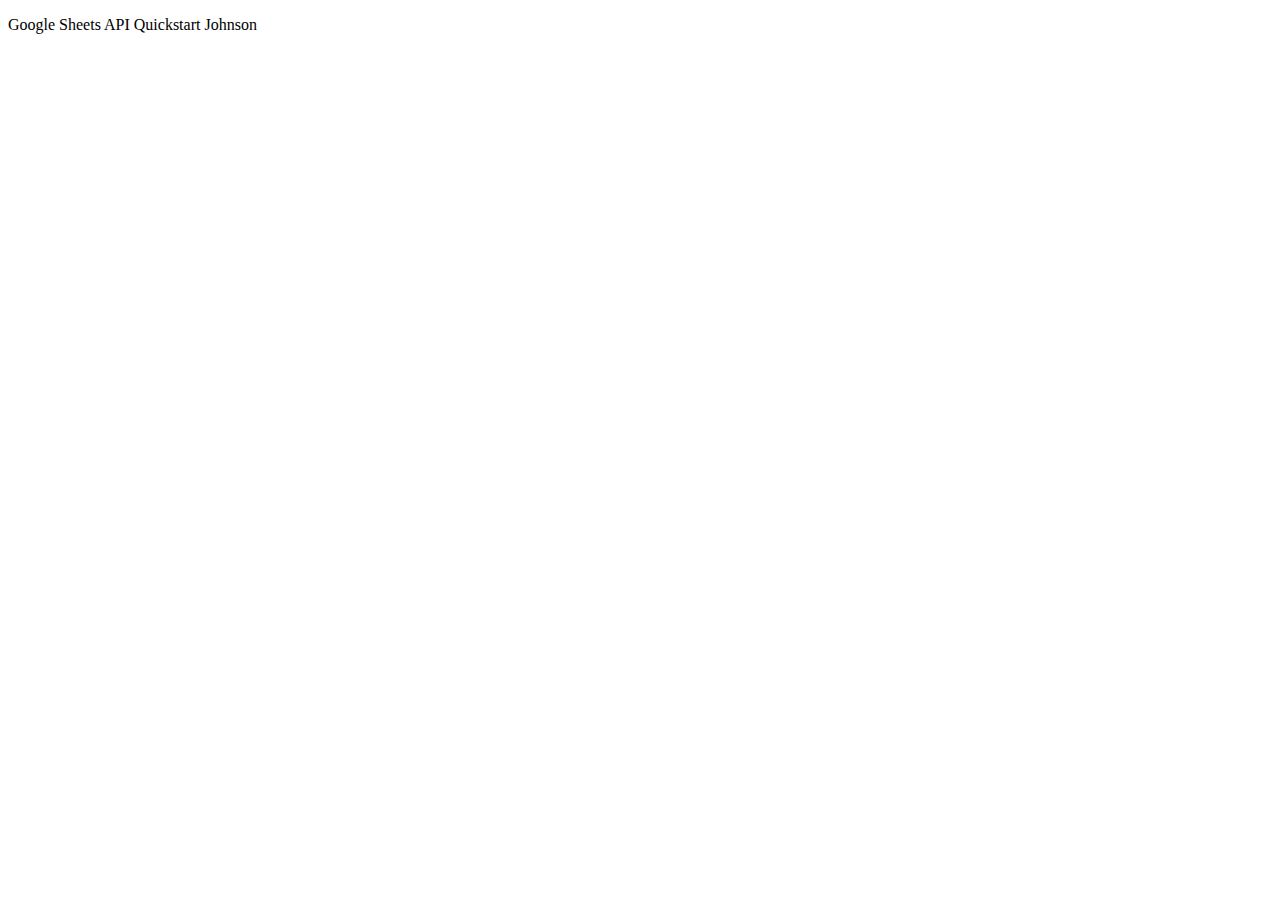
<file: index.html>
<!DOCTYPE html>
<html>
  <head>
    <title>Google Sheets API Quickstart</title>
    <meta charset="utf-8" />
  </head>
  <body>
    <p>Google Sheets API Quickstart Johnson</p>

    <!--Add buttons to initiate auth sequence and sign out-->
    <button id="authorize_button" style="display: none;">Authorize</button>
    <button id="signout_button" style="display: none;">Sign Out</button>

    <pre id="content" style="white-space: pre-wrap;"></pre>

    <script type="text/javascript">
      // Client ID and API key from the Developer Console
      var CLIENT_ID = '713500500772-agahgcffh7fe392jvqlgv1id45jn3jbt.apps.googleusercontent.com';
      var API_KEY = 'AIzaSyBFPMVRLd_D3K7LpJbVjGVMWJVmA_05_x4';

      // Array of API discovery doc URLs for APIs used by the quickstart
      var DISCOVERY_DOCS = ["https://sheets.googleapis.com/$discovery/rest?version=v4"];

      // Authorization scopes required by the API; multiple scopes can be
      // included, separated by spaces.
      var SCOPES = "https://www.googleapis.com/auth/spreadsheets.readonly";

      var authorizeButton = document.getElementById('authorize_button');
      var signoutButton = document.getElementById('signout_button');
      
      /**
       *  On load, called to load the auth2 library and API client library.
       */
      function handleClientLoad() {
        gapi.load('client:auth2', initClient);
        test()
      }

      /**
       *  Initializes the API client library and sets up sign-in state
       *  listeners.
       */
      function initClient() {
        gapi.client.init({
          apiKey: API_KEY,
          clientId: CLIENT_ID,
          discoveryDocs: DISCOVERY_DOCS,
          scope: SCOPES
        }).then(function () {
          // Listen for sign-in state changes.
          gapi.auth2.getAuthInstance().isSignedIn.listen(updateSigninStatus);

          // Handle the initial sign-in state.
          updateSigninStatus(gapi.auth2.getAuthInstance().isSignedIn.get());
          authorizeButton.onclick = handleAuthClick;
          signoutButton.onclick = handleSignoutClick;
        }, function(error) {
          appendPre(JSON.stringify(error, null, 2));
        });
      }

      /**
       *  Called when the signed in status changes, to update the UI
       *  appropriately. After a sign-in, the API is called.
       */
      function updateSigninStatus(isSignedIn) {
        if (isSignedIn) {
          authorizeButton.style.display = 'none';
          signoutButton.style.display = 'block';
          listMajors();
        } else {
          authorizeButton.style.display = 'block';
          signoutButton.style.display = 'none';
        }
      }

      /**
       *  Sign in the user upon button click.
       */
      function handleAuthClick(event) {
        gapi.auth2.getAuthInstance().signIn();
      }

      /**
       *  Sign out the user upon button click.
       */
      function handleSignoutClick(event) {
        gapi.auth2.getAuthInstance().signOut();
      }

      /**
       * Append a pre element to the body containing the given message
       * as its text node. Used to display the results of the API call.
       *
       * @param {string} message Text to be placed in pre element.
       */
      function appendPre(message) {
        var pre = document.getElementById('content');
        var textContent = document.createTextNode(message + '\n');
        pre.appendChild(textContent);
      }

      /**
       * Print the names and majors of students in a sample spreadsheet:
       * https://docs.google.com/spreadsheets/d/1BxiMVs0XRA5nFMdKvBdBZjgmUUqptlbs74OgvE2upms/edit
       */
      function listMajors() {
        gapi.client.sheets.spreadsheets.values.get({
          spreadsheetId: '1BxiMVs0XRA5nFMdKvBdBZjgmUUqptlbs74OgvE2upms',
          range: 'Class Data!A2:E',
        }).then(function(response) {
          var range = response.result;
          if (range.values.length > 0) {
            appendPre('Name, Major:');
            for (i = 0; i < range.values.length; i++) {
              var row = range.values[i];
              // Print columns A and E, which correspond to indices 0 and 4.
              appendPre(row[0] + ', ' + row[4]);
            }
          } else {
            appendPre('No data found.');
          }
        }, function(response) {
          appendPre('Error: ' + response.result.error.message);
        });
      }
      function test() {
        gapi.client.sheets.spreadsheets.values.get({
          spreadsheetId: '1BxiMVs0XRA5nFMdKvBdBZjgmUUqptlbs74OgvE2upms',
          range: 'Class Data!A2:E',
        }).then(function(response) {
          var range = response.result;
          if (range.values.length > 0) {
            appendPre('Name, Major:');
            for (i = 0; i < range.values.length; i++) {
              var row = range.values[i];
              // Print columns A and E, which correspond to indices 0 and 4.
              appendPre(row[0] + ', ' + row[4]);
            }
          } else {
            appendPre('No data found.');
          }
        }, function(response) {
          appendPre('Error: ' + response.result.error.message);
        });
      }

    </script>

    <script async defer src="https://apis.google.com/js/api.js"
      onload="this.onload=function(){};handleClientLoad()"
      onreadystatechange="if (this.readyState === 'complete') this.onload()">
    </script>
  </body>
</html>
</file>
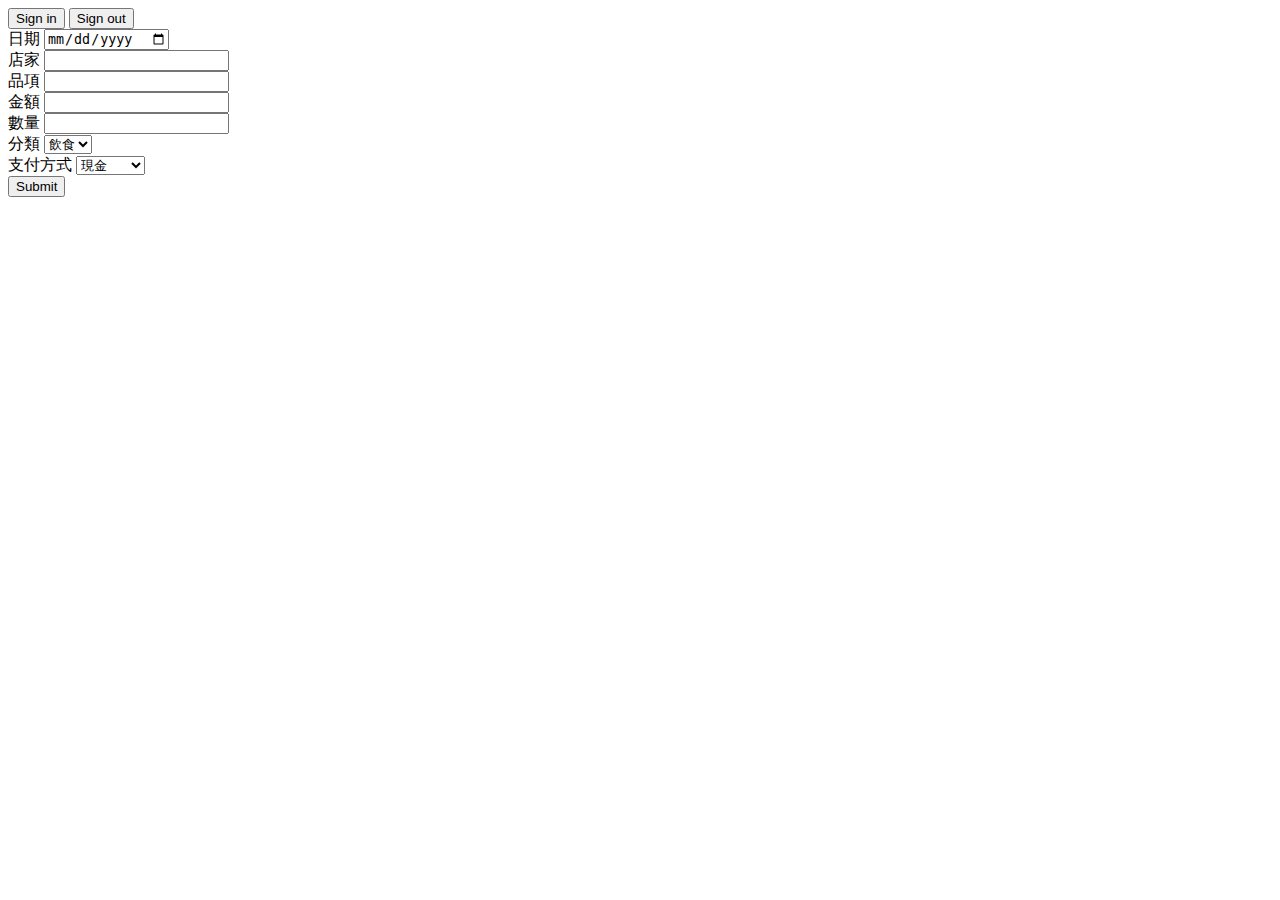
<file: index_append.html>
<html>
  <head>
    <meta charset="utf-8">
  </head>
  <body>
    <!--
    BEFORE RUNNING:
    ---------------
    1. If not already done, enable the Google Sheets API
       and check the quota for your project at
       https://console.developers.google.com/apis/api/sheets
    2. Get access keys for your application. See
       https://developers.google.com/api-client-library/javascript/start/start-js#get-access-keys-for-your-application
    3. For additional information on authentication, see
       https://developers.google.com/sheets/api/quickstart/js#step_2_set_up_the_sample
    -->
    <script>
    function makeApiCall(form_data) {
      var params = {
        // The ID of the spreadsheet to update.
        spreadsheetId: '10ic42nGTKXvf8NNxtzi85pz47trX2A2DAwTfdodVvDA',  // TODO: Update placeholder value.

        // The A1 notation of a range to search for a logical table of data.
        // Values will be appended after the last row of the table.
        range: 'sheet1',  // TODO: Update placeholder value.
        // How the input data should be interpreted.
        valueInputOption: 'RAW',  // TODO: Update placeholder value.
        // How the input data should be inserted.
        insertDataOption: 'INSERT_ROWS',  // TODO: Update placeholder value.
      };

      var valueRangeBody = {
        // TODO: Add desired properties to the request body.
        'range': 'sheet1',
        'majorDimension': 'ROWS', //log each entry as a new row (vs column)
        'values': [form_data] //convert the object's values to an array
      };

      var request = gapi.client.sheets.spreadsheets.values.append(params, valueRangeBody);
      request.then(function(response) {
        // TODO: Change code below to process the `response` object:
        console.log(response.result);
      }, function(reason) {
        console.error('error: ' + reason.result.error.message);
      });
    }

    function initClient() {
      var API_KEY = 'AIzaSyDpz6EmHPsxrzcs_H4Q8RI4YjHyYzvyxNA';  // TODO: Update placeholder with desired API key.

      var CLIENT_ID = '713500500772-agahgcffh7fe392jvqlgv1id45jn3jbt.apps.googleusercontent.com';  // TODO: Update placeholder with desired client ID.

      // TODO: Authorize using one of the following scopes:
      //   'https://www.googleapis.com/auth/drive'
      //   'https://www.googleapis.com/auth/drive.file'
      //   'https://www.googleapis.com/auth/spreadsheets'
      var SCOPE = 'https://www.googleapis.com/auth/spreadsheets';

      gapi.client.init({
        'apiKey': API_KEY,
        'clientId': CLIENT_ID,
        'scope': SCOPE,
        'discoveryDocs': ['https://sheets.googleapis.com/$discovery/rest?version=v4'],
      }).then(function() {
        gapi.auth2.getAuthInstance().isSignedIn.listen(updateSignInStatus);
        updateSignInStatus(gapi.auth2.getAuthInstance().isSignedIn.get());
      });
    }

    function handleClientLoad() {
      gapi.load('client:auth2', initClient);
    }

    function updateSignInStatus(isSignedIn) {
      if (isSignedIn) {
        makeApiCall();
      }
    }

    function handleSignInClick(event) {
      gapi.auth2.getAuthInstance().signIn();
    }

    function handleSignOutClick(event) {
      gapi.auth2.getAuthInstance().signOut();
    }
    </script>
    <script async defer src="https://apis.google.com/js/api.js"
      onload="this.onload=function(){};handleClientLoad()"
      onreadystatechange="if (this.readyState === 'complete') this.onload()">
    </script>
  
    <button id="signin-button" onclick="handleSignInClick()">Sign in</button>
    <button id="signout-button" onclick="handleSignOutClick()">Sign out</button><br>
    <!---->
 
    <form>
      <label for="date">日期</label>
      <input type="date" name="date" id="date" /><br>
      <label for="name">店家</label>
      <input type="text" name="name" id="name" /><br>
      <label for="item">品項</label>
      <input type="text" name="item" id="item" /><br>
      <label for="price">金額</label>
      <input type="number" name="price" id="price" /><br>
      <label for="amount">數量</label>
      <input type="number" name="amount" id="amount" /><br>

      <label for="catalog">分類</label>
      <select name="catalog">
        <option value="飲食">飲食</option>
        <option value="日用">日用</option>
        <option value="飲料">飲料</option>
      </select><br>

      <label for="payment">支付方式</label>
      <select name="payment">
        <option value="現金">現金</option>
        <option value="信用卡">信用卡</option>
        <option value="Linepay">Linepay</option>
      </select><br>

      
      <button type="submit">Submit</button>
    </form>
         <script type="text/javascript">
            function handleSubmit(event) {
                event.preventDefault();
                const data = new FormData(event.target);
                const value = Object.fromEntries(data.entries());
                var formdatas=[]
                
                formdatas.push(value['date'])
                formdatas.push(value['name'])
                formdatas.push(value['item'])
                formdatas.push(value['price'])
                formdatas.push(value['amount'])
                formdatas.push(value['catalog'])
                formdatas.push(value['payment'])
                makeApiCall(formdatas)
              }
                const form = document.querySelector('form');
                form.addEventListener('submit', handleSubmit);
              </script>
     
  </body>
</html>
</file>
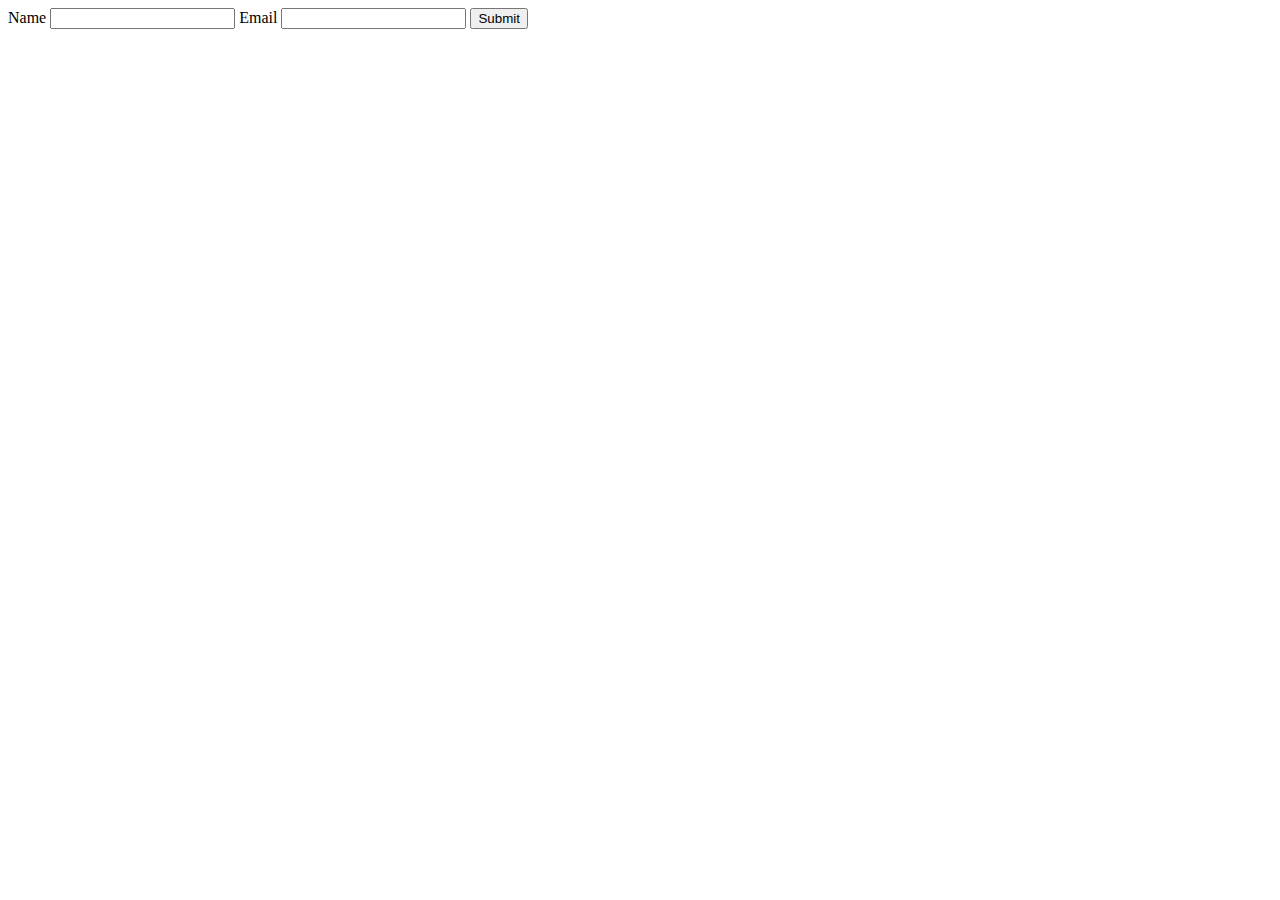
<file: test_form.html>
<!DOCTYPE html>
<html>
<head>
  <title>getElementById example</title>


</head>
<body>
  <!--p id="para">Some text here</p>
  <button onclick="changeColor('blue');">blue</button>
  <button onclick="changeColor('red');">red</button-->
    <form>
          <label for="name">Name</label>
          <input type="text" name="name" id="name" />
        
         <label for="email">Email</label>
            <input type="email" name="email" id="email" />
        
            <button type="submit">Submit</button>
          </form>
</body>
<script type="text/javascript">
function handleSubmit(event) {
    event.preventDefault();
    const data = new FormData(event.target);
    const value = Object.fromEntries(data.entries());
    console.log({ value });
  }
    const form = document.querySelector('form');
    form.addEventListener('submit', handleSubmit);
  </script>
</html>
</file>
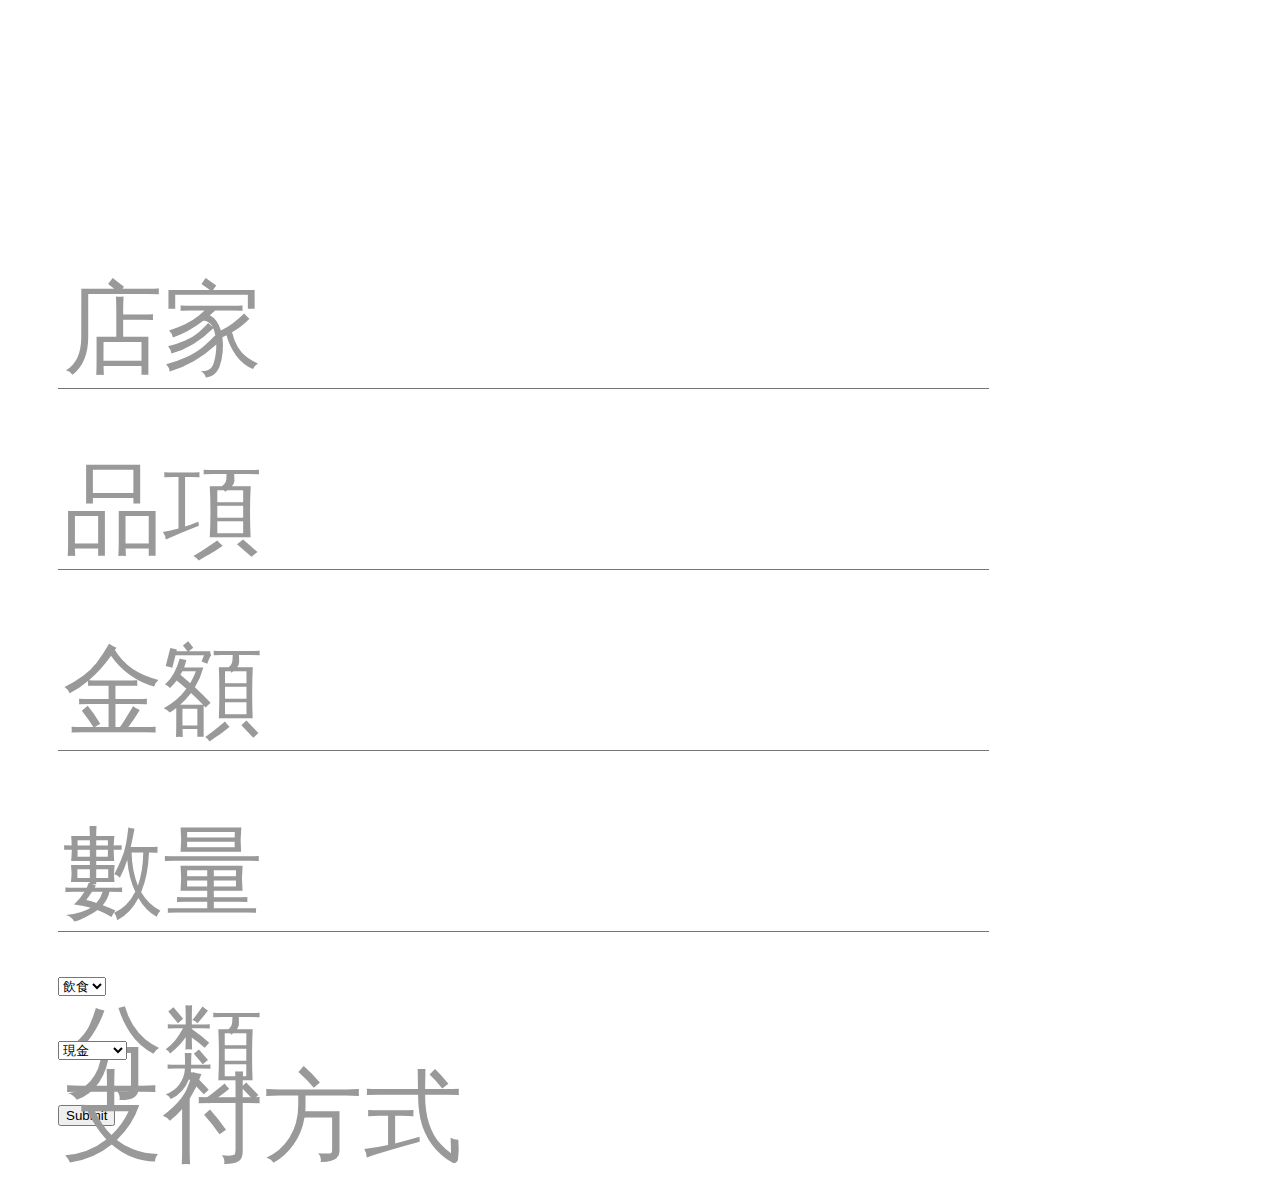
<file: public/form_design.html>
<html>
  <head>
    <link rel="stylesheet" href="mystyle.css">
    <meta charset="utf-8">
  </head>
  <body>
    <div class="container">
    <form>
        <div class="group">      
            <input type="text" name="name" id="name" required>
            <span class="highlight"></span>
            <span class="bar"></span>
            <label >店家</label>
        </div>

        <div class="group">      
            <input type="text" name="item" id="item" required>
            <span class="highlight"></span>
            <span class="bar"></span>
            <label >品項</label>
        </div>
            
        <div class="group">      
            <input type="number" name="price" id="price" required>
            <span class="highlight"></span>
            <span class="bar"></span>
            <label >金額</label>
        </div>

        <div class="group">      
            <input type="number" name="amount" id="amount" required>
            <span class="highlight"></span>
            <span class="bar"></span>
            <label >數量</label>
        </div>

        <div class="group"> 
            <label for="catalog">分類</label>
            <select name="catalog">
            <option value="飲食">飲食</option>
            <option value="日用">日用</option>
            <option value="飲料">飲料</option>
            </select>
        </div>   
        <div class="group"> 
            <label for="payment">支付方式</label>
            <select name="payment">
            <option value="現金">現金</option>
            <option value="信用卡">信用卡</option>
            <option value="Linepay">Linepay</option>
            </select>
        </div> 
            
            <button type="submit">Submit</button>
        </form>
    </div>
    </body>
</file>
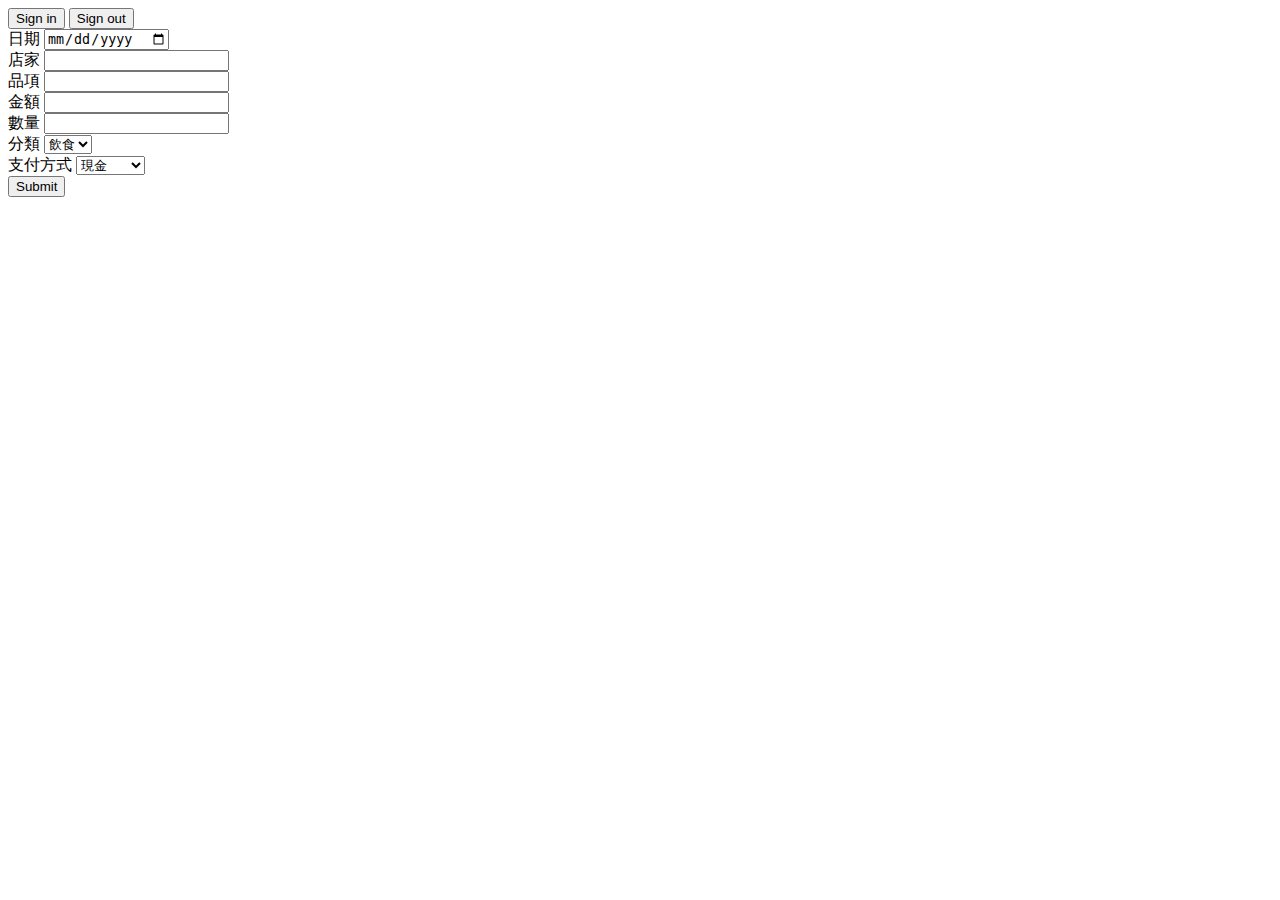
<file: public/index_append.html>
<html>
  <head>
    <meta charset="utf-8">
  </head>
  <body>
    <!--
    BEFORE RUNNING:
    ---------------
    1. If not already done, enable the Google Sheets API
       and check the quota for your project at
       https://console.developers.google.com/apis/api/sheets
    2. Get access keys for your application. See
       https://developers.google.com/api-client-library/javascript/start/start-js#get-access-keys-for-your-application
    3. For additional information on authentication, see
       https://developers.google.com/sheets/api/quickstart/js#step_2_set_up_the_sample
    -->
    <script>
    function makeApiCall(form_data) {
      var params = {
        // The ID of the spreadsheet to update.
        spreadsheetId: '10ic42nGTKXvf8NNxtzi85pz47trX2A2DAwTfdodVvDA',  // TODO: Update placeholder value.

        // The A1 notation of a range to search for a logical table of data.
        // Values will be appended after the last row of the table.
        range: 'sheet1',  // TODO: Update placeholder value.
        // How the input data should be interpreted.
        valueInputOption: 'RAW',  // TODO: Update placeholder value.
        // How the input data should be inserted.
        insertDataOption: 'INSERT_ROWS',  // TODO: Update placeholder value.
      };

      var valueRangeBody = {
        // TODO: Add desired properties to the request body.
        'range': 'sheet1',
        'majorDimension': 'ROWS', //log each entry as a new row (vs column)
        'values': [form_data] //convert the object's values to an array
      };

      var request = gapi.client.sheets.spreadsheets.values.append(params, valueRangeBody);
      request.then(function(response) {
        // TODO: Change code below to process the `response` object:
        console.log(response.result);
      }, function(reason) {
        console.error('error: ' + reason.result.error.message);
      });
    }

    function initClient() {
      var API_KEY = 'AIzaSyDpz6EmHPsxrzcs_H4Q8RI4YjHyYzvyxNA';  // TODO: Update placeholder with desired API key.

      var CLIENT_ID = '713500500772-agahgcffh7fe392jvqlgv1id45jn3jbt.apps.googleusercontent.com';  // TODO: Update placeholder with desired client ID.

      // TODO: Authorize using one of the following scopes:
      //   'https://www.googleapis.com/auth/drive'
      //   'https://www.googleapis.com/auth/drive.file'
      //   'https://www.googleapis.com/auth/spreadsheets'
      var SCOPE = 'https://www.googleapis.com/auth/spreadsheets';

      gapi.client.init({
        'apiKey': API_KEY,
        'clientId': CLIENT_ID,
        'scope': SCOPE,
        'discoveryDocs': ['https://sheets.googleapis.com/$discovery/rest?version=v4'],
      }).then(function() {
        gapi.auth2.getAuthInstance().isSignedIn.listen(updateSignInStatus);
        updateSignInStatus(gapi.auth2.getAuthInstance().isSignedIn.get());
      });
    }

    function handleClientLoad() {
      gapi.load('client:auth2', initClient);
    }

    function updateSignInStatus(isSignedIn) {
      if (isSignedIn) {
        makeApiCall();
      }
    }

    function handleSignInClick(event) {
      gapi.auth2.getAuthInstance().signIn();
    }

    function handleSignOutClick(event) {
      gapi.auth2.getAuthInstance().signOut();
    }
    </script>
    <script async defer src="https://apis.google.com/js/api.js"
      onload="this.onload=function(){};handleClientLoad()"
      onreadystatechange="if (this.readyState === 'complete') this.onload()">
    </script>
  
    <button id="signin-button" onclick="handleSignInClick()">Sign in</button>
    <button id="signout-button" onclick="handleSignOutClick()">Sign out</button><br>
    <!---->
 
    <form>
      <label for="date">日期</label>
      <input type="date" name="date" id="date" /><br>
      <label for="name">店家</label>
      <input type="text" name="name" id="name" /><br>
      <label for="item">品項</label>
      <input type="text" name="item" id="item" /><br>
      <label for="price">金額</label>
      <input type="number" name="price" id="price" /><br>
      <label for="amount">數量</label>
      <input type="number" name="amount" id="amount" /><br>

      <label for="catalog">分類</label>
      <select name="catalog">
        <option value="飲食">飲食</option>
        <option value="日用">日用</option>
        <option value="飲料">飲料</option>
      </select><br>

      <label for="payment">支付方式</label>
      <select name="payment">
        <option value="現金">現金</option>
        <option value="信用卡">信用卡</option>
        <option value="Linepay">Linepay</option>
      </select><br>

      
      <button type="submit">Submit</button>
    </form>
         <script type="text/javascript">
            function handleSubmit(event) {
                event.preventDefault();
                const data = new FormData(event.target);
                const value = Object.fromEntries(data.entries());
                var formdatas=[]
                console.log(value['date'])
                formdatas.push(value['date'])
                formdatas.push(value['name'])
                formdatas.push(value['item'])
                formdatas.push(value['price'])
                formdatas.push(value['amount'])
                formdatas.push(value['catalog'])
                formdatas.push(value['payment'])
                makeApiCall(formdatas)
              }
                const form = document.querySelector('form');
                form.addEventListener('submit', handleSubmit);
              </script>
     
  </body>
</html>
</file>
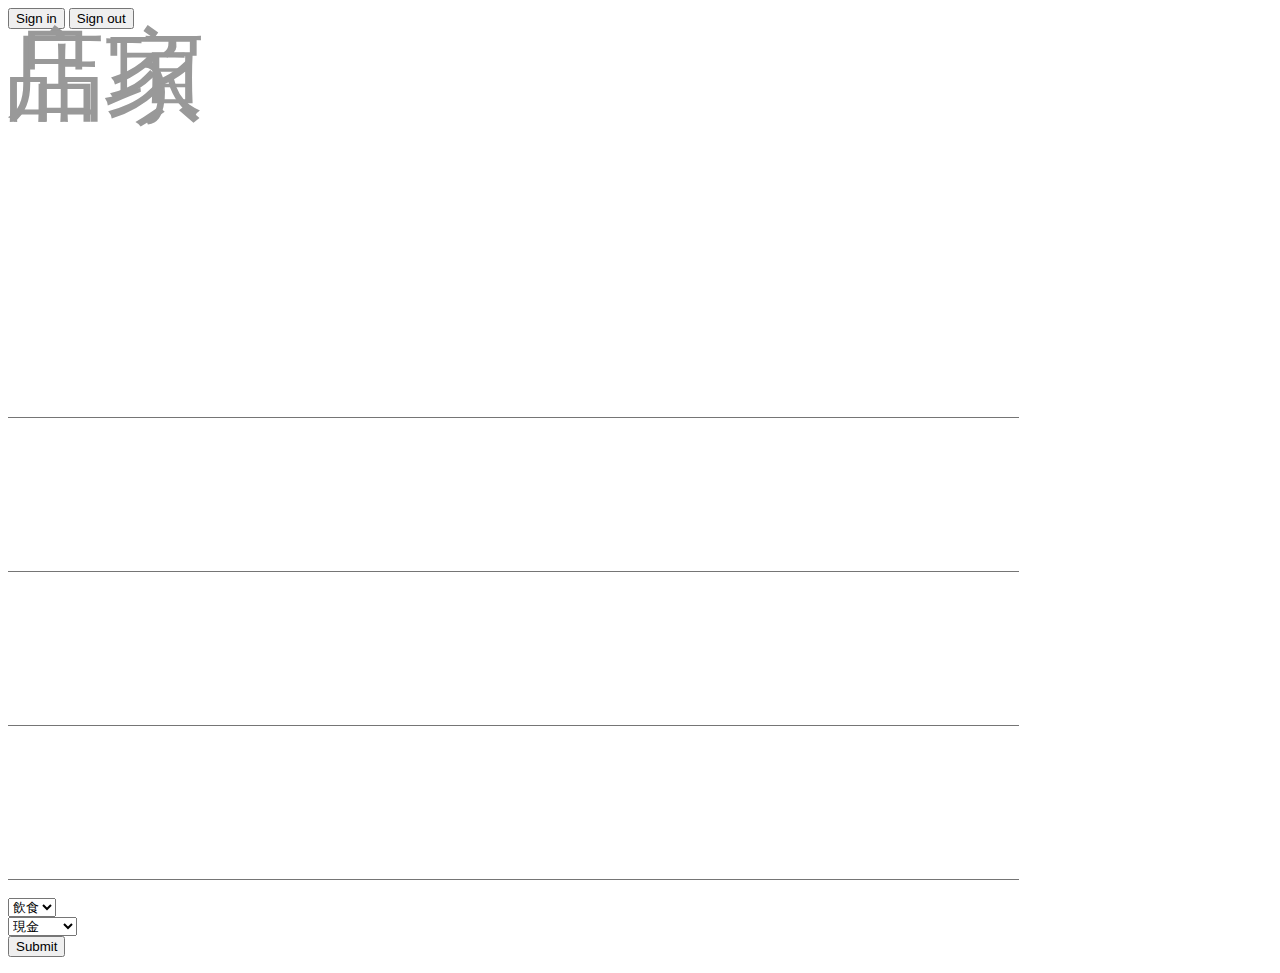
<file: public/mobile.html>
<html>
  <head>
    <link rel="stylesheet" href="mystyle.css">
    <meta charset="utf-8">
  </head>
  <body>
    <!--
    BEFORE RUNNING:
    ---------------
    1. If not already done, enable the Google Sheets API
       and check the quota for your project at
       https://console.developers.google.com/apis/api/sheets
    2. Get access keys for your application. See
       https://developers.google.com/api-client-library/javascript/start/start-js#get-access-keys-for-your-application
    3. For additional information on authentication, see
       https://developers.google.com/sheets/api/quickstart/js#step_2_set_up_the_sample
    -->
    <script>
    function makeApiCall(form_data) {
      var params = {
        // The ID of the spreadsheet to update.
        spreadsheetId: '10ic42nGTKXvf8NNxtzi85pz47trX2A2DAwTfdodVvDA',  // TODO: Update placeholder value.

        // The A1 notation of a range to search for a logical table of data.
        // Values will be appended after the last row of the table.
        range: 'sheet1',  // TODO: Update placeholder value.
        // How the input data should be interpreted.
        valueInputOption: 'RAW',  // TODO: Update placeholder value.
        // How the input data should be inserted.
        insertDataOption: 'INSERT_ROWS',  // TODO: Update placeholder value.
      };

      var valueRangeBody = {
        // TODO: Add desired properties to the request body.
        'range': 'sheet1',
        'majorDimension': 'ROWS', //log each entry as a new row (vs column)
        'values': [form_data] //convert the object's values to an array
      };

      var request = gapi.client.sheets.spreadsheets.values.append(params, valueRangeBody);
      request.then(function(response) {
        // TODO: Change code below to process the `response` object:
        console.log(response.result);
      }, function(reason) {
        console.error('error: ' + reason.result.error.message);
      });
    }

    function initClient() {
      var API_KEY = 'AIzaSyCrhM8BqGyqCFUd20YSbzh44AxoWwRy4-M';  // TODO: Update placeholder with desired API key.

      var CLIENT_ID = '713500500772-agahgcffh7fe392jvqlgv1id45jn3jbt.apps.googleusercontent.com';  // TODO: Update placeholder with desired client ID.

      // TODO: Authorize using one of the following scopes:
      //   'https://www.googleapis.com/auth/drive'
      //   'https://www.googleapis.com/auth/drive.file'
      //   'https://www.googleapis.com/auth/spreadsheets'
      var SCOPE = 'https://www.googleapis.com/auth/spreadsheets';

      gapi.client.init({
        'apiKey': API_KEY,
        'clientId': CLIENT_ID,
        'scope': SCOPE,
        'discoveryDocs': ['https://sheets.googleapis.com/$discovery/rest?version=v4'],
      }).then(function() {
        gapi.auth2.getAuthInstance().isSignedIn.listen(updateSignInStatus);
        updateSignInStatus(gapi.auth2.getAuthInstance().isSignedIn.get());
      });
    }

    function handleClientLoad() {
      gapi.load('client:auth2', initClient);
    }

    function updateSignInStatus(isSignedIn) {
      if (isSignedIn) {
        makeApiCall();
      }
    }

    function handleSignInClick(event) {
      gapi.auth2.getAuthInstance().signIn();
    }

    function handleSignOutClick(event) {
      gapi.auth2.getAuthInstance().signOut();
    }
    </script>
    <script async defer src="https://apis.google.com/js/api.js"
      onload="this.onload=function(){};handleClientLoad()"
      onreadystatechange="if (this.readyState === 'complete') this.onload()">
    </script>
  
    <button id="signin-button" onclick="handleSignInClick()">Sign in</button>
    <button id="signout-button" onclick="handleSignOutClick()">Sign out</button><br>
    <!---->
    <form>
      <div class="row">
        <div class="col-25">
          <label for="name"> 店家</label>
        </div>
        <div class="col-75">
          <input type="text" name="name" id="name" /><br>
        </div>
      </div>

      
      <label for="item">品項</label>
      <input type="text" name="item" id="item" /><br>
      
      <label for="price">金額</label>
      <input type="number" name="price" id="price"/><br>
      
      <label for="amount">數量</label>
      <input type="number" name="amount" id="amount" /><br>
      


      <label for="catalog">分類</label>
      <select name="catalog">
        <option value="飲食">飲食</option>
        <option value="日用">日用</option>
        <option value="飲料">飲料</option>
      </select><br>

      <label for="payment">支付方式</label>
      <select name="payment">
        <option value="現金">現金</option>
        <option value="信用卡">信用卡</option>
        <option value="Linepay">Linepay</option>
      </select><br>

      
      <button type="submit">Submit</button>
    </form>

         <script type="text/javascript">
            function handleSubmit(event) {
                event.preventDefault();
                const data = new FormData(event.target);
                const value = Object.fromEntries(data.entries());
                const d = new Date();
                var formdatas=[]
                formdatas.push(d.getDate())
                formdatas.push(d.getDay())
                formdatas.push(value['name'])
                formdatas.push(value['item'])
                formdatas.push(value['price'])
                formdatas.push(value['amount'])
                formdatas.push(value['amount']*value['price'])
                formdatas.push(value['catalog'])
                formdatas.push(value['payment'])
                makeApiCall(formdatas)
              }
                const form = document.querySelector('form');
                form.addEventListener('submit', handleSubmit);
              </script>
     
  </body>
</html>
</file>
<file: public/mystyle.css>
* { box-sizing:border-box; }
/* basic stylings ------------------------------------------ */
.container 		{ 
  font-family:'Roboto';
  height:100%;
  width:100% ;
  margin:10px auto 0; 
  display:block; 
  background:#FFF;
  padding:10px 50px 50px;
}
form{
  margin-top: 20%;
}

/* form starting stylings ------------------------------- */
.group{ 
  position:relative; 
  margin-bottom:45px; 
  
}
input{
  font-size:100px;
  padding:10px 10px 10px 5px;
  display:block;
  width: 80%;
  border:none;
  border-bottom:1px solid #757575;
  align-items: center;
}
input:focus 		{ outline:none; }

/* LABEL ======================================= */
label 				 {
  color:#999; 
  font-size:100px;
  font-weight:normal;
  position:absolute;
  pointer-events:none;
  left:5px;
  top:10px;
  transition:0.2s ease all; 
  -moz-transition:0.2s ease all; 
  -webkit-transition:0.2s ease all;
}

/* active state */
input:focus ~ label, input:valid ~ label 		{
  top:-20px;
  font-size:14px;
  color:#5264AE;
}

/* BOTTOM BARS ================================= */
.bar 	{ position:relative; display:block; width:80%; }
.bar:before, .bar:after 	{
  content:'';
  height:2px; 
  width:0;
  bottom:1px; 
  position:absolute;
  background:#5264AE; 
  transition:0.2s ease all; 
  -moz-transition:0.2s ease all; 
  -webkit-transition:0.2s ease all;
}
.bar:before {
  left:50%;
}
.bar:after {
  right:50%; 
}

/* active state */
input:focus ~ .bar:before, input:focus ~ .bar:after {
  width:50%;
}

/* HIGHLIGHTER ================================== */
.highlight {
  position:absolute;
  height:60%; 
  width:100px; 
  top:25%; 
  left:0;
  pointer-events:none;
  opacity:0.5;
}

/* active state */
input:focus ~ .highlight {
  -webkit-animation:inputHighlighter 0.3s ease;
  -moz-animation:inputHighlighter 0.3s ease;
  animation:inputHighlighter 0.3s ease;
}

/* ANIMATIONS ================ */
@-webkit-keyframes inputHighlighter {
	from { background:#5264AE; }
  to 	{ width:0; background:transparent; }
}
@-moz-keyframes inputHighlighter {
	from { background:#5264AE; }
  to 	{ width:0; background:transparent; }
}
@keyframes inputHighlighter {
	from { background:#5264AE; }
  to 	{ width:0; background:transparent; }
}
</file>
